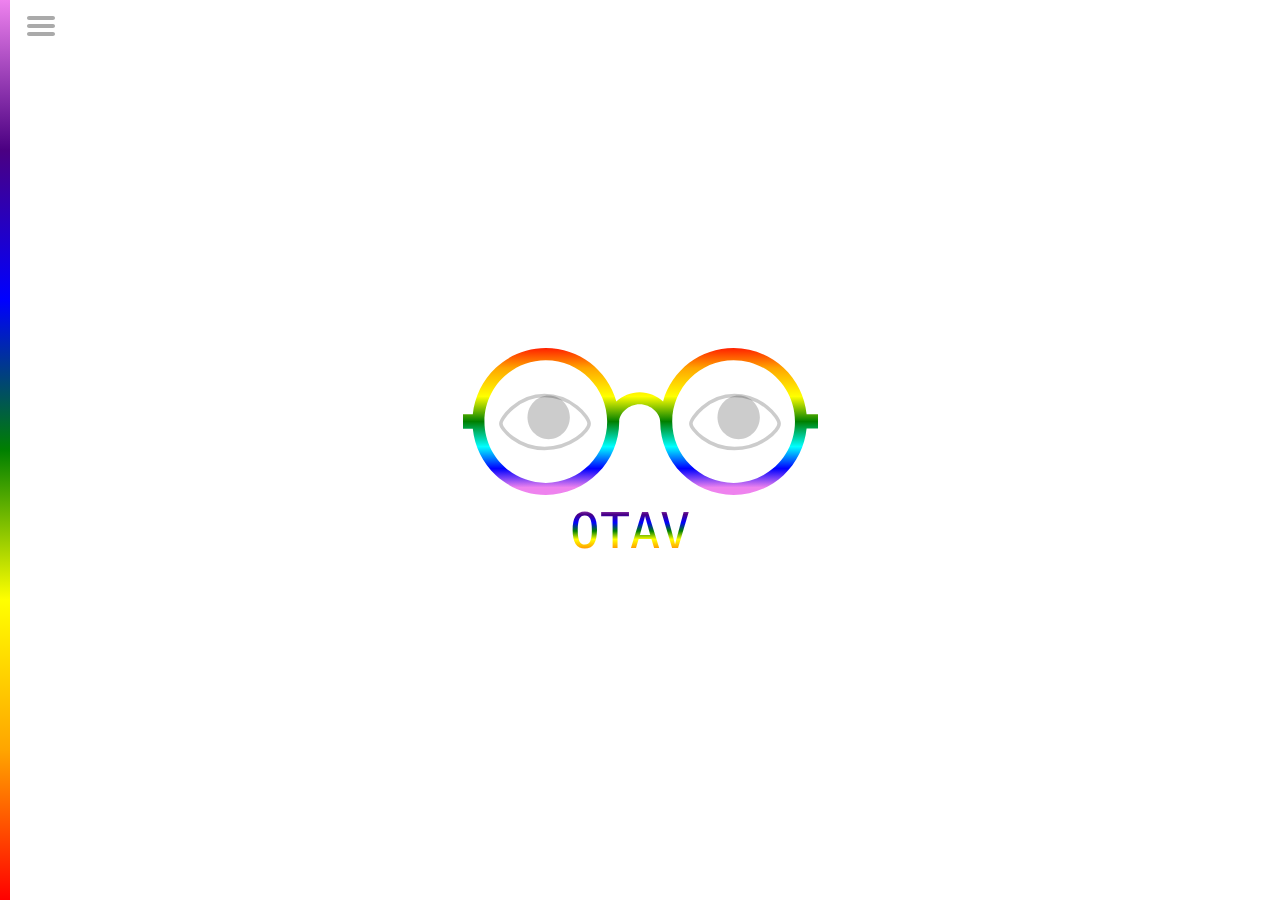
<file: index.html>
<html>
  <head>
    <link rel="stylesheet" href="./style.css" />
  </head>
  <script>
      var position = 0;
      var texts = ['OTAVIO', 'SOFTWARE ENGINEER', 'WANNABE WRITER', 'WORLD TRAVELER', 'LGBTQIA+', 'BRAZILIAN', 'SLYTHERIN', 'GEEK'];
      var icons = ["👋", "💻", "✍", "🌍", "🏳️‍🌈", "🇧🇷", "🐍", "🤓", ];
      var textNumber = 0;
      var speed = 150;
      var changeSpeed = 500;
      var mouseX = 0;
      var mouseY = 0;
      window.onload = function () { setTimeout(typeWriter, speed) };
      function toggleSidebar() {
        document.getElementById("sidebar-menu").classList.toggle('sidebar-menu-open');
        document.getElementById("sidebar-content").classList.toggle('sidebar-content-show');
      }
      function showCoords(event) {
        mouseX = event.clientX*110/window.innerWidth;
        mouseY = event.clientY*70/innerHeight;
        document.getElementById("right-eye-ball").setAttribute("transform", "scale(3) translate(" + (mouseX-370) + "," + (mouseY-320) + ")");
        document.getElementById("right-eye-ball").setAttribute("style", "");
        document.getElementById("left-eye-ball").setAttribute("transform", "scale(3) translate(" + (mouseX-370) + "," + (mouseY-320) + ")");
        document.getElementById("left-eye-ball").setAttribute("style", "");
      }
      function typeWriter() {
        if (position < texts[textNumber].length) {
          document.getElementById("introduction").innerHTML += texts[textNumber].charAt(position);
          position++;
          setTimeout(typeWriter, speed);
        } else if (position === texts[textNumber].length) {
          document.getElementById("introduction-icon").innerHTML = " " + icons[textNumber];
          position++;
          setTimeout(typeWriter, changeSpeed);
        } else {
          var lastShownText = textNumber;
          while (textNumber === lastShownText) {
            textNumber = Math.floor(Math.random() * (texts.length));
          }
          position = 0;
          document.getElementById("introduction").innerHTML = "";
          document.getElementById("introduction-icon").innerHTML = "";
          setTimeout(typeWriter, speed);
        }
      }
  </script>
  <body style="background-color: white; display: flex; flex-direction: column" onmousemove="showCoords(event)">
    <div class="icon">
      <svg class="glasses" height="161px" id="Layer_1" version="1.1" viewBox="182 160 150 202" width="355px" xml:space="preserve" xmlns="http://www.w3.org/2000/svg" xmlns:xlink="http://www.w3.org/1999/xlink">
        <defs>
          <linearGradient id="rainbow" x1="0" x2="0" y1="0" y2="195%" gradientUnits="userSpaceOnUse" >
            <stop stop-color="red" offset="40%"/>
            <stop stop-color="orange" offset="48%"/>
            <stop stop-color="yellow" offset="57%"/>
            <stop stop-color="green" offset="65%"/>
            <stop stop-color="cyan" offset="73%"/>
            <stop stop-color="blue" offset="80%"/>
            <stop stop-color="violet" offset="86%"/> 
          </linearGradient>
        </defs>
        <path fill="url(#rainbow)" d="M465.4,247c-2.2-22-12.4-43-28.9-58.4c-17.1-15.9-39.3-24.7-62.7-24.7c-41.5,0-77.3,27.4-88.5,67c-7-7-18.5-11.7-29.3-11.7  c-10.8,0-22.3,4.7-29.3,11.7c-11.2-39.6-47-67-88.5-67c-23.3,0-45.6,8.7-62.7,24.6C59,204,48.8,225,46.6,247H32v18h14.6  c2.2,22,12.4,43,28.9,58.4c17.1,15.9,39.3,24.7,62.7,24.7c50.8,0,92.1-41.2,92.1-92c0-0.1,0-0.1,0-0.1h0c0-9.9,11.5-21.6,25.7-21.6  s25.7,11.7,25.7,21.6h0c0,0,0,0,0,0.1c0,50.8,41.3,92,92.1,92c23.3,0,45.6-8.7,62.7-24.7c16.5-15.4,26.7-36.5,28.9-58.5H480v-18  H465.4z M373.8,333c-42.5,0-77-34.6-77-77c0-42.5,34.6-77,77-77c42.5,0,77,34.6,77,77C450.8,298.5,416.3,333,373.8,333z M138.2,333  c-42.5,0-77-34.6-77-77c0-42.5,34.6-77,77-77c42.5,0,77,34.6,77,77C215.2,298.5,180.7,333,138.2,333z"/>
      </svg>
      <svg class="left-eye" version="1.1" xmlns="http://www.w3.org/2000/svg" x="0px" y="0px" viewBox="0 0 1000 1000" width="100px" height="90px">
        <g fill="rgb(0, 0, 0, 0.2)">
          <path stroke-width="40px" stroke="rgb(0, 0, 0, 0.2)" fill="white" d="M493.6,794C196.9,794,10,576.3,10,518.6C10,460.8,196.9,206,493.6,206C790.2,206,990,444,990,518.6C990,593.1,790.2,794,493.6,794z" />
          <path style="transform: scale(3) translate(-300px, -300px)" id="left-eye-ball" fill="rgb(0, 0, 0, 0.2)" d="M480.2,368.2c-43.3,0-78.4,36.3-78.4,81c0,44.7,35.1,81,78.4,81c43.3,0,78.4-36.3,78.4-81C558.6,404.4,523.5,368.2,480.2,368.2z M715.6,327.7c28.6,39.3,48,79.2" />
        </g>
      </svg>
      <svg class="right-eye" version="1.1" xmlns="http://www.w3.org/2000/svg" x="0px" y="0px" viewBox="0 0 1000 1000" width="100px" height="90px">
        <g>
          <path stroke-width="40px" stroke="rgb(0, 0, 0, 0.2)" fill="white" d="M493.6,794C196.9,794,10,576.3,10,518.6C10,460.8,196.9,206,493.6,206C790.2,206,990,444,990,518.6C990,593.1,790.2,794,493.6,794z" />
          <path style="transform: scale(3) translate(-300px, -300px)" id="right-eye-ball" fill="rgb(0, 0, 0, 0.2)" d="M480.2,368.2c-43.3,0-78.4,36.3-78.4,81c0,44.7,35.1,81,78.4,81c43.3,0,78.4-36.3,78.4-81C558.6,404.4,523.5,368.2,480.2,368.2z M715.6,327.7c28.6,39.3,48,79.2" />
        </g>
      </svg>
    </div>
    <div style="display: flex; justify-content: center; height: 50px; margin: 0 0 auto 0 ;">
      <span id="introduction"></span>
      <span id="introduction-icon"></span>
    </div>
    <div id="sidebar-button" onclick="toggleSidebar()">
      <svg id="sidebar-button-svg" height="32px" id="Layer_1" style="enable-background:new 0 0 32 32;" version="1.1" viewBox="0 0 32 32" xml:space="preserve" xmlns="http://www.w3.org/2000/svg" xmlns:xlink="http://www.w3.org/1999/xlink">
        <path fill="#AAA" d="M4,10h24c1.104,0,2-0.896,2-2s-0.896-2-2-2H4C2.896,6,2,6.896,2,8S2.896,10,4,10z M28,14H4c-1.104,0-2,0.896-2,2  s0.896,2,2,2h24c1.104,0,2-0.896,2-2S29.104,14,28,14z M28,22H4c-1.104,0-2,0.896-2,2s0.896,2,2,2h24c1.104,0,2-0.896,2-2  S29.104,22,28,22z"/>
      </svg>
    </div>
    <div id="sidebar">
      <div id="sidebar-border">
        <div id="sidebar-menu">
          <div id="sidebar-content">
            <!-- Content will be here -->
            <a class="menu-button" href="index.html">HOME</a>
            <a class="menu-button" href="http://medium.com/@otavio">THE ENGINEER</a>
            <a class="menu-button" href="http://ovelhocontinente.blogspot.com/">THE TRAVELER</a>
            <a class="menu-button" href="http://sempenseira.blogspot.com/">THE WRITER</a>
            <a class="menu-button" href="mailto:otaviormachado@gmail.com">CONTACT</a>
            <div id="sidebar-close" onclick="toggleSidebar()">
              <svg id="sidebar-close-svg" version="1.1" xmlns="http://www.w3.org/2000/svg" width="50px" height="50px" x="0px" y="0px" viewBox="0 0 1000 1000" enable-background="new 0 0 1000 1000" xml:space="preserve">
                <defs>
                  <linearGradient id="rainbow-menu" x1="0" x2="0" y1="0" y2="100%" gradientUnits="userSpaceOnUse" >
                    <stop stop-color="red" offset="15%"/>
                    <stop stop-color="orange" offset="30%"/>
                    <stop stop-color="yellow" offset="45%"/>
                    <stop stop-color="green" offset="60%"/>
                    <stop stop-color="cyan" offset="75%"/>
                    <stop stop-color="blue" offset="90%"/>
                    <stop stop-color="violet" offset="100%"/> 
                  </linearGradient>
                </defs>
                <g><path fill="url(#rainbow-menu)" d="M500,10C229.4,10,10,229.4,10,500c0,270.6,219.4,490,490,490c270.6,0,490-219.4,490-490C990,229.4,770.6,10,500,10z M722.7,661.6l-61.1,61.1L500,561.1L338.3,722.8l-61.1-61.1L438.9,500L277.3,338.3l61.1-61.1L500,438.9l161.7-161.7l61.1,61.1L561.1,500L722.7,661.6z"/></g>
              </svg>
            </div>
          </div>
        </div>
      </div>
    </div>
  </body>
</html>
</file>
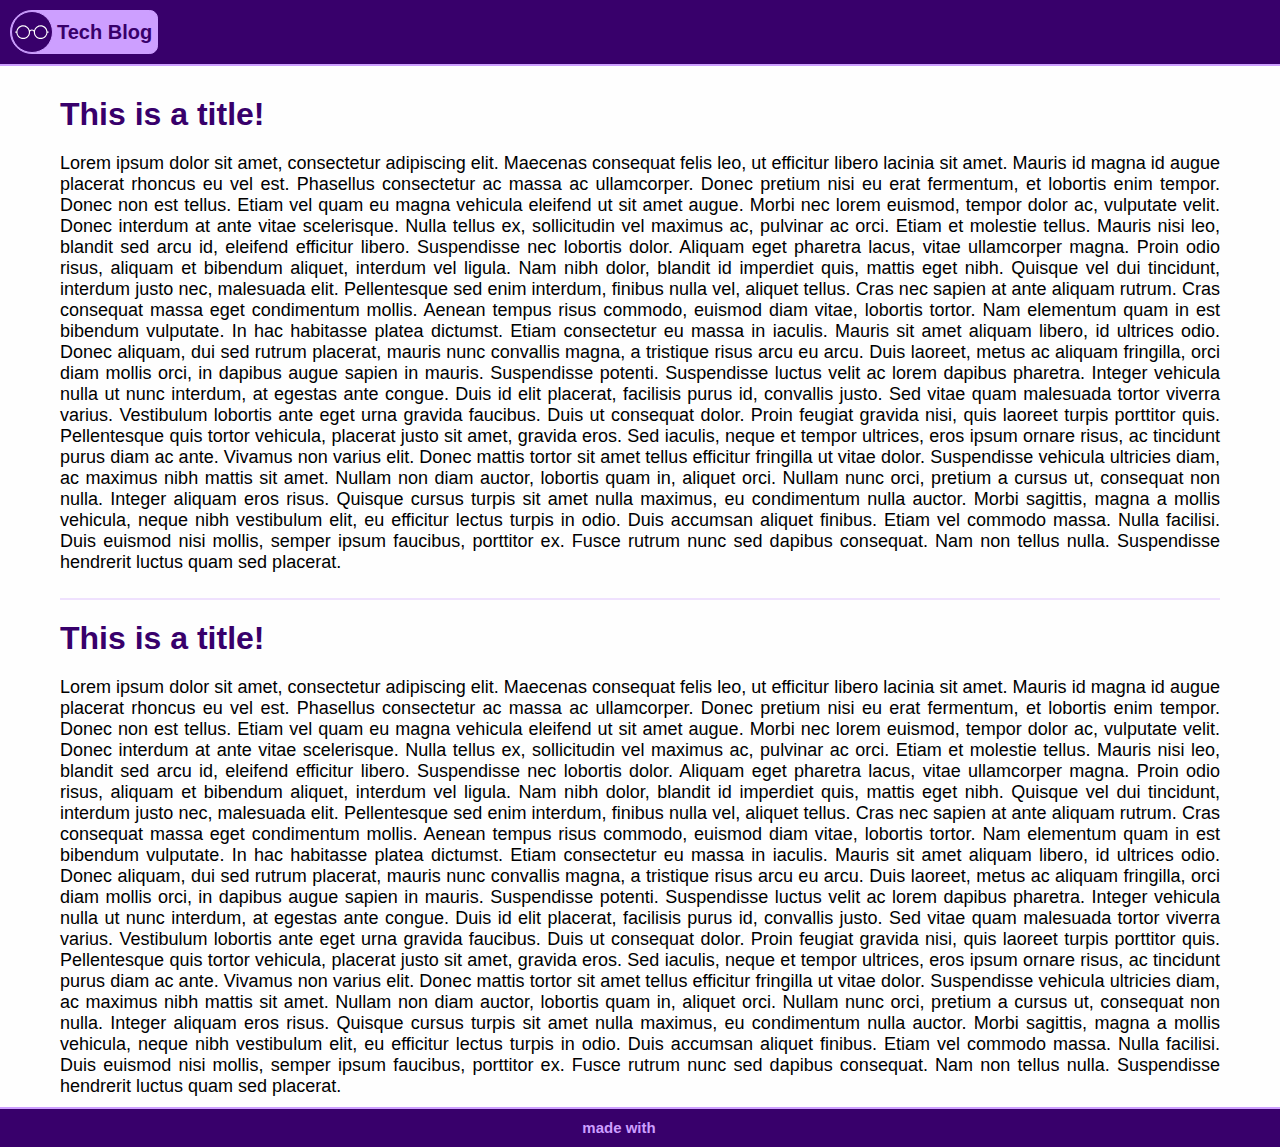
<file: tech.html>
<html>
    <head>
        <meta charset="UTF-8">
        <title>Otávio's Tech blog</title>
        <link rel="stylesheet" href="./tech.css" />
    </head>
    <body>
        <div class="header">
            <a href="https://otaviormachado.github.io/me/">
                <div class="icon">
                    <svg class="glasses" height="15px" id="Layer_1" version="1.1" viewBox="182 160 150 202" width="34px" xml:space="preserve" xmlns="http://www.w3.org/2000/svg" xmlns:xlink="http://www.w3.org/1999/xlink">
                        <path fill="white" d="M465.4,247c-2.2-22-12.4-43-28.9-58.4c-17.1-15.9-39.3-24.7-62.7-24.7c-41.5,0-77.3,27.4-88.5,67c-7-7-18.5-11.7-29.3-11.7  c-10.8,0-22.3,4.7-29.3,11.7c-11.2-39.6-47-67-88.5-67c-23.3,0-45.6,8.7-62.7,24.6C59,204,48.8,225,46.6,247H32v18h14.6  c2.2,22,12.4,43,28.9,58.4c17.1,15.9,39.3,24.7,62.7,24.7c50.8,0,92.1-41.2,92.1-92c0-0.1,0-0.1,0-0.1h0c0-9.9,11.5-21.6,25.7-21.6  s25.7,11.7,25.7,21.6h0c0,0,0,0,0,0.1c0,50.8,41.3,92,92.1,92c23.3,0,45.6-8.7,62.7-24.7c16.5-15.4,26.7-36.5,28.9-58.5H480v-18  H465.4z M373.8,333c-42.5,0-77-34.6-77-77c0-42.5,34.6-77,77-77c42.5,0,77,34.6,77,77C450.8,298.5,416.3,333,373.8,333z M138.2,333  c-42.5,0-77-34.6-77-77c0-42.5,34.6-77,77-77c42.5,0,77,34.6,77,77C215.2,298.5,180.7,333,138.2,333z"/>
                    </svg>
                </div>
            </a>
            <span>Tech Blog</span>
        </div>
        <div class="content">
            <div class="post">
                <div class="post-header">This is a title!</div>
                <div class="post-body">
                    <span>Lorem ipsum dolor sit amet, consectetur adipiscing elit. Maecenas consequat felis leo, ut efficitur libero lacinia sit amet. Mauris id magna id augue placerat rhoncus eu vel est. Phasellus consectetur ac massa ac ullamcorper. Donec pretium nisi eu erat fermentum, et lobortis enim tempor. Donec non est tellus. Etiam vel quam eu magna vehicula eleifend ut sit amet augue. Morbi nec lorem euismod, tempor dolor ac, vulputate velit.

                        Donec interdum at ante vitae scelerisque. Nulla tellus ex, sollicitudin vel maximus ac, pulvinar ac orci. Etiam et molestie tellus. Mauris nisi leo, blandit sed arcu id, eleifend efficitur libero. Suspendisse nec lobortis dolor. Aliquam eget pharetra lacus, vitae ullamcorper magna. Proin odio risus, aliquam et bibendum aliquet, interdum vel ligula. Nam nibh dolor, blandit id imperdiet quis, mattis eget nibh. Quisque vel dui tincidunt, interdum justo nec, malesuada elit. Pellentesque sed enim interdum, finibus nulla vel, aliquet tellus. Cras nec sapien at ante aliquam rutrum. Cras consequat massa eget condimentum mollis. Aenean tempus risus commodo, euismod diam vitae, lobortis tortor.
                        
                        Nam elementum quam in est bibendum vulputate. In hac habitasse platea dictumst. Etiam consectetur eu massa in iaculis. Mauris sit amet aliquam libero, id ultrices odio. Donec aliquam, dui sed rutrum placerat, mauris nunc convallis magna, a tristique risus arcu eu arcu. Duis laoreet, metus ac aliquam fringilla, orci diam mollis orci, in dapibus augue sapien in mauris. Suspendisse potenti. Suspendisse luctus velit ac lorem dapibus pharetra. Integer vehicula nulla ut nunc interdum, at egestas ante congue. Duis id elit placerat, facilisis purus id, convallis justo.
                        
                        Sed vitae quam malesuada tortor viverra varius. Vestibulum lobortis ante eget urna gravida faucibus. Duis ut consequat dolor. Proin feugiat gravida nisi, quis laoreet turpis porttitor quis. Pellentesque quis tortor vehicula, placerat justo sit amet, gravida eros. Sed iaculis, neque et tempor ultrices, eros ipsum ornare risus, ac tincidunt purus diam ac ante. Vivamus non varius elit. Donec mattis tortor sit amet tellus efficitur fringilla ut vitae dolor.
                        
                        Suspendisse vehicula ultricies diam, ac maximus nibh mattis sit amet. Nullam non diam auctor, lobortis quam in, aliquet orci. Nullam nunc orci, pretium a cursus ut, consequat non nulla. Integer aliquam eros risus. Quisque cursus turpis sit amet nulla maximus, eu condimentum nulla auctor. Morbi sagittis, magna a mollis vehicula, neque nibh vestibulum elit, eu efficitur lectus turpis in odio. Duis accumsan aliquet finibus. Etiam vel commodo massa. Nulla facilisi. Duis euismod nisi mollis, semper ipsum faucibus, porttitor ex. Fusce rutrum nunc sed dapibus consequat. Nam non tellus nulla. Suspendisse hendrerit luctus quam sed placerat.</span>
                </div>
            </div>
            <div class="divider"></div>
            <div class="post">
                <div class="post-header">This is a title!</div>
                <div class="post-body">
                    <span>Lorem ipsum dolor sit amet, consectetur adipiscing elit. Maecenas consequat felis leo, ut efficitur libero lacinia sit amet. Mauris id magna id augue placerat rhoncus eu vel est. Phasellus consectetur ac massa ac ullamcorper. Donec pretium nisi eu erat fermentum, et lobortis enim tempor. Donec non est tellus. Etiam vel quam eu magna vehicula eleifend ut sit amet augue. Morbi nec lorem euismod, tempor dolor ac, vulputate velit.

                        Donec interdum at ante vitae scelerisque. Nulla tellus ex, sollicitudin vel maximus ac, pulvinar ac orci. Etiam et molestie tellus. Mauris nisi leo, blandit sed arcu id, eleifend efficitur libero. Suspendisse nec lobortis dolor. Aliquam eget pharetra lacus, vitae ullamcorper magna. Proin odio risus, aliquam et bibendum aliquet, interdum vel ligula. Nam nibh dolor, blandit id imperdiet quis, mattis eget nibh. Quisque vel dui tincidunt, interdum justo nec, malesuada elit. Pellentesque sed enim interdum, finibus nulla vel, aliquet tellus. Cras nec sapien at ante aliquam rutrum. Cras consequat massa eget condimentum mollis. Aenean tempus risus commodo, euismod diam vitae, lobortis tortor.
                        
                        Nam elementum quam in est bibendum vulputate. In hac habitasse platea dictumst. Etiam consectetur eu massa in iaculis. Mauris sit amet aliquam libero, id ultrices odio. Donec aliquam, dui sed rutrum placerat, mauris nunc convallis magna, a tristique risus arcu eu arcu. Duis laoreet, metus ac aliquam fringilla, orci diam mollis orci, in dapibus augue sapien in mauris. Suspendisse potenti. Suspendisse luctus velit ac lorem dapibus pharetra. Integer vehicula nulla ut nunc interdum, at egestas ante congue. Duis id elit placerat, facilisis purus id, convallis justo.
                        
                        Sed vitae quam malesuada tortor viverra varius. Vestibulum lobortis ante eget urna gravida faucibus. Duis ut consequat dolor. Proin feugiat gravida nisi, quis laoreet turpis porttitor quis. Pellentesque quis tortor vehicula, placerat justo sit amet, gravida eros. Sed iaculis, neque et tempor ultrices, eros ipsum ornare risus, ac tincidunt purus diam ac ante. Vivamus non varius elit. Donec mattis tortor sit amet tellus efficitur fringilla ut vitae dolor.
                        
                        Suspendisse vehicula ultricies diam, ac maximus nibh mattis sit amet. Nullam non diam auctor, lobortis quam in, aliquet orci. Nullam nunc orci, pretium a cursus ut, consequat non nulla. Integer aliquam eros risus. Quisque cursus turpis sit amet nulla maximus, eu condimentum nulla auctor. Morbi sagittis, magna a mollis vehicula, neque nibh vestibulum elit, eu efficitur lectus turpis in odio. Duis accumsan aliquet finibus. Etiam vel commodo massa. Nulla facilisi. Duis euismod nisi mollis, semper ipsum faucibus, porttitor ex. Fusce rutrum nunc sed dapibus consequat. Nam non tellus nulla. Suspendisse hendrerit luctus quam sed placerat.</span>
                </div>
            </div>
        </div>
        <div class="footer">
            <span class="footer-content">made with </span>
            <div class="flag">
                <div class="red"></div>
                <div class="orange"></div>
                <div class="yellow"></div>
                <div class="green"></div>
                <div class="blue"></div>
                <div class="purple"></div>
            </div>
        </div>
    </body>
</html>
</file>
<file: style.css>
html, body {
  height: 100vh;
  margin: 0;
}

.name {
    position: absolute;
    width: 280px;
    height:100px;
    margin: 0 auto;
    font-size: 50px;
    top: 210px;
    left: 215px;
  }
  .name span {
    position: absolute;
    bottom: 0;
    left: 50%;
    width: 70px;
    height: 205px;
    margin-left: -35px;
    line-height: 346px; /* height*2 - font-size */
    text-align: center;
    transform-origin: top center;
    font-family: Arial, Helvetica, sans-serif;
  }
  .name span:nth-of-type(1)  {
    transform: rotate(22deg);
  }
  .name span:nth-of-type(2)  {
    transform: rotate(7deg);
  }
  .name span:nth-of-type(3)  {
    transform: rotate(-9deg);
  }
  .name span:nth-of-type(4)  {
    transform: rotate(-24deg);
  }

  .icon {
    position: relative;
    width: 355px;
    margin: auto auto 0 auto; 
    min-height: 161px;
  }

  .left-eye {
    position: absolute;
    top: 32.5px;
    left: 32.5px;
  }

  .right-eye {
    position: absolute;
    top: 32.5px;
    left: 222.5px;
  }

  #introduction {
    text-align: center;
    font-size: 50px;
    font-family: monospace;
    line-height: 50px;
    background-image: linear-gradient(to bottom, violet, indigo, blue, green, yellow, orange, red);
    -webkit-background-clip: text;
    -webkit-text-fill-color: transparent;
  }

  #introduction-icon {
    text-align: center;
    font-size: 50px;
    font-family: monospace;
    line-height: 50px;
    padding-left: 20px;
  }

  #sidebar {
    position: absolute;
    height: 100vh;
    top: 0px;
    left: 0px;
  }

  #sidebar-border {
    position: relative;
    padding-right: 10px;
    background-color: black;
    height: 100vh;
    background: linear-gradient(to bottom, violet, indigo, blue, green, yellow, orange, red);
    transition: left 2s ease;
    -webkit-box-shadow: 6px -6px 35px -6px rgba(0,0,0,0.75);
    -moz-box-shadow: 6px -6px 35px -6px rgba(0,0,0,0.75);
    box-shadow: 6px -6px 35px -6px rgba(0,0,0,0.75);

  }

  #sidebar-content {
    display: none;
    transition: opacity 2s ease-in;
    height: 100vh;
  }

  #sidebar-content.sidebar-content-show {
    display: flex;
    flex-direction: column;
    transition: opacity 2s ease-in;
  }

  #sidebar-menu.sidebar-menu-open {
    width: 300px;
    opacity: 1;
  }

  #sidebar-menu {
    background-color: white;
    height: 100vh;
    width: 0px;
    opacity: 0;
    transition: width 0.5s ease, opacity 1.5s ease-in;
  }

  #sidebar-button {
    position: absolute;
    top: 10px;
    left: 25px;
    cursor: pointer;
    width: 32px;
    height: 32px;
    margin: auto;
  }

  .menu-button {
    width: 100%;
    text-align: center;
    line-height: 2.5em;
    font-size: 2.5em;
    text-decoration: none;
    color: black;
    font-family: monospace;
    font-weight: 400;
  }

  .menu-button:hover {
    font-weight: 700;
  }

  #sidebar-close {
    position: absolute;
    bottom: 10px;
    left: 0px;
    width: 100%;
    height: 50px;
    text-align: center;
    cursor: pointer;
  }

  @media only screen and (max-width: 1000px) {
    #sidebar-menu.sidebar-menu-open {
      width: 990px;
      max-width: 100%;
      height: 100vh;
      opacity: 1;
    }

    #sidebar-close {
      height: 200px;
    }

    #sidebar-close-svg {
      width: 100%;
      height: 200px;
    }

    #sidebar-button-svg {
      width: 100px;
      height: 100px;
    }

    .menu-button {
      font-size: 3em;
      width: 100%;
    }
  }

  @media only screen and (max-width: 768px) {
    #sidebar-menu.sidebar-menu-open {
      width: 758px;
      max-width: 100%;
      height: 100vh;
      opacity: 1;
    }

    #sidebar-close {
      height: 200px;
    }

    #sidebar-close-svg {
      width: 100%;
      height: 200px;
    }

    #sidebar-button-svg {
      width: 100px;
      height: 100px;
    }

    .menu-button {
      font-size: 3em;
      width: 100vh;
    }
  }

  @media only screen and (max-width: 500px) {
    #sidebar-menu.sidebar-menu-open {
      width: 490px;
      max-width: 100%;
      height: 100vh;
      opacity: 1;
    }

    #sidebar-close {
      height: 200px;
    }

    #sidebar-close-svg {
      width: 100%;
      height: 200px;
    }

    #sidebar-button-svg {
      width: 100px;
      height: 100px;
    }

    .menu-button {
      font-size: 3em;
      width: 100%;
    }
  }
</file>
<file: tech.css>
.icon {
    background-color: #38006b;;
    display: flex;
    width: 40px;
    height: 40px;
    border-radius: 100%;
    border: 1px solid #cd9fff;
}

.glasses {
    margin: auto;
}

body {
    margin: 0;
    background-color: #38006b;
}

.header {
    margin: 10px;
    display: flex;
    border-top-left-radius: 27px;
    border: 1px solid #cd9fff;
    width: fit-content;
    background-color: #cd9fff;
    border-bottom-left-radius: 27px;
    border-top-right-radius: 10px;
    border-bottom-right-radius: 10px;
    padding-right: 5px;
}

.header span {
    margin: auto 0;
    font-size: 20px;
    font-family: sans-serif;
    color: #38006b;
    margin-left: 4px;
    font-weight: bold;
}

.content {
    background-color: #FEFEFE;
    margin-top: 10px;
    padding: 10px;
    border-top: 2px solid #cd9fff;
}

.post-header {
    font-size: 32px;
    font-family: sans-serif;
    color: #38006b;
    margin-left: 50px;
    padding: 20px 0px;
    font-weight: bold;
}

.post-body {
    font-family: sans-serif;
    margin: 0px 50px;
    text-align: justify;
    font-size: 18px;
}

.divider {
    height: 2px;
    margin-top: 25px;
    background-color: #cd9fff;
    margin: 25px 50px 0px 50px;
    opacity: 0.3;
}

.heart {
    font-weight: bolder;
    color: red;
}

.footer {
    text-align: center;
    padding: 10px;
    border-top: 2px solid #cd9fff;
    display: flex;
    justify-content: center;
}

.footer-content {
    color: #cd9fff;
    font-size: bold;
    font-size: 15px;
    font-weight: bold;
    font-family: sans-serif;
    text-align: center;
}

.flag {
  width: 32px;
  height: 18px;
  display: grid;
  grid-template-rows: repeat(6, 1fr);
  margin-left: 10px;
}

 .flag div {
    width: 0;
}

.red {
background: #f25774;
animation-name: slide;
animation-duration: 2.5s;
animation-iteration-count: infinite;
animation-delay: 0s;
}

.orange {
background: #ffb65b;
animation-name: slide;
animation-duration: 2.5s;
animation-iteration-count: infinite;
animation-delay: 0.1s;
}

.yellow {
background: #fdda74;
animation-name: slide;
animation-duration: 2.5s;
animation-iteration-count: infinite;
animation-delay: 0.2s;
}

.green {
background: #4cbe5d;
animation-name: slide;
animation-duration: 2.5s;
animation-iteration-count: infinite;
animation-delay: 0.3s;
}

.blue {
background: #4080ff;
animation-name: slide;
animation-duration: 2.5s;
animation-iteration-count: infinite;
animation-delay: 0.4s;
}

.purple {
background: #7b64c0;
animation-name: slide;
animation-duration: 2.5s;
animation-iteration-count: infinite;
animation-delay: 0.5s;
}

@keyframes slide {
  10% {
    width: 0;
    justify-self: start;
  }
  37% {
    width: 100%;
    justify-self: start;
  }
  63% {
    width: 100%;
    justify-self: end;
  }
  90% {
    width: 0;
    justify-self: end;
  }
}
</file>
